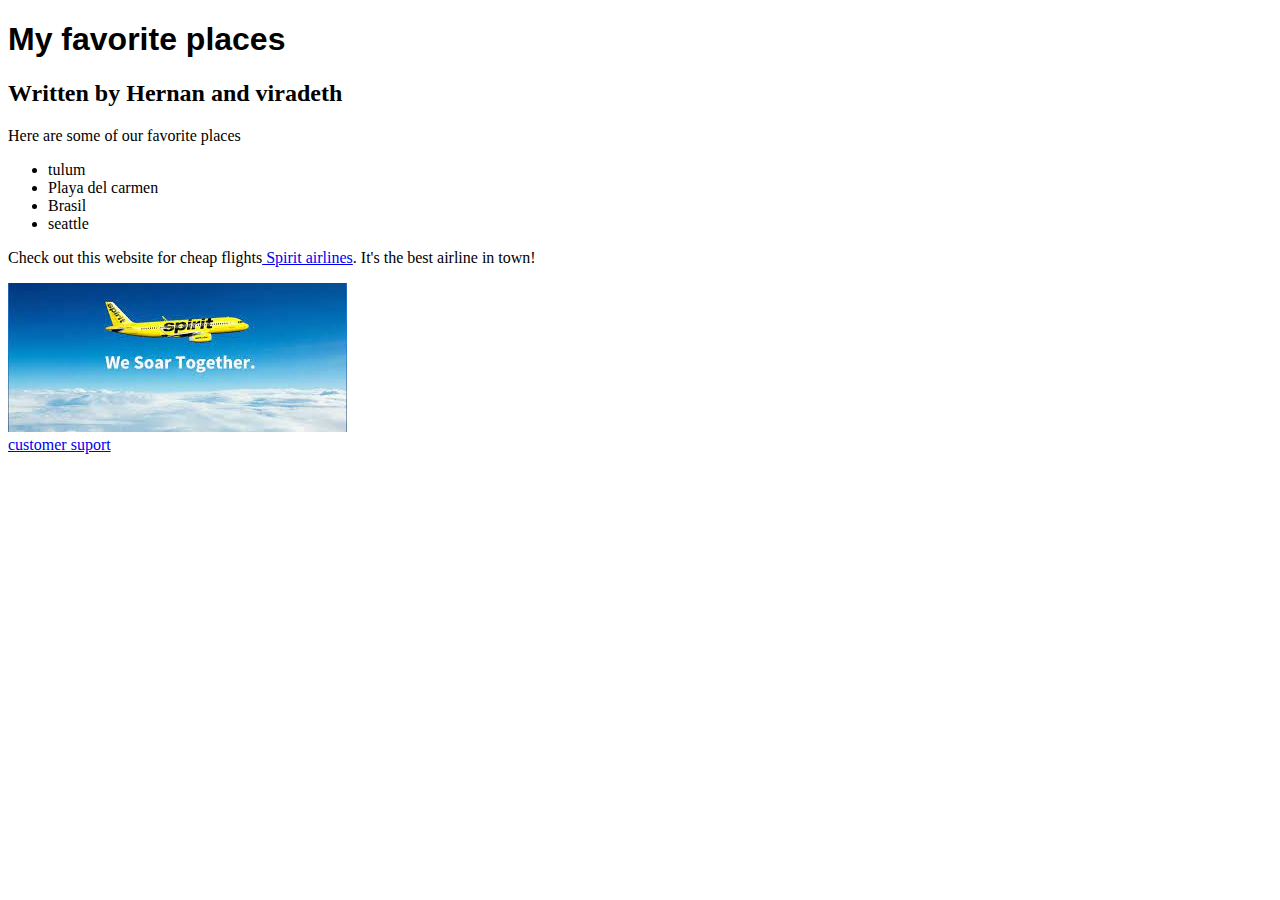
<file: my-first-webpage/favorite-places.html>
<!DOCTYPE html> 
<html lang="en-US">
<head>
  <link href="./css/style.css" rel="stylesheet" type="text/css">
  <title>favorite-places</title>
  <body>
    <h1>My favorite places</h1>
    <h2>Written by Hernan and viradeth </h2>
  
  
  
    <p>Here are some of our favorite places </p>
    <ul>
      <li>tulum</li>
      <li>Playa del carmen</li>
      <Li>Brasil</Li>
      <li>seattle</li>
    </ul>
    <p>Check out this website for cheap flights<a href="https://www.spirit.com/"> Spirit airlines</a>. It's the best airline in town!</p>

   
  <img src="./spirit.jpeg" alt="A photo of spirit airlines.">
  <br>
  <a href="michael@epicodus.com">customer suport</a>
  
  </body>
</head>
</file>
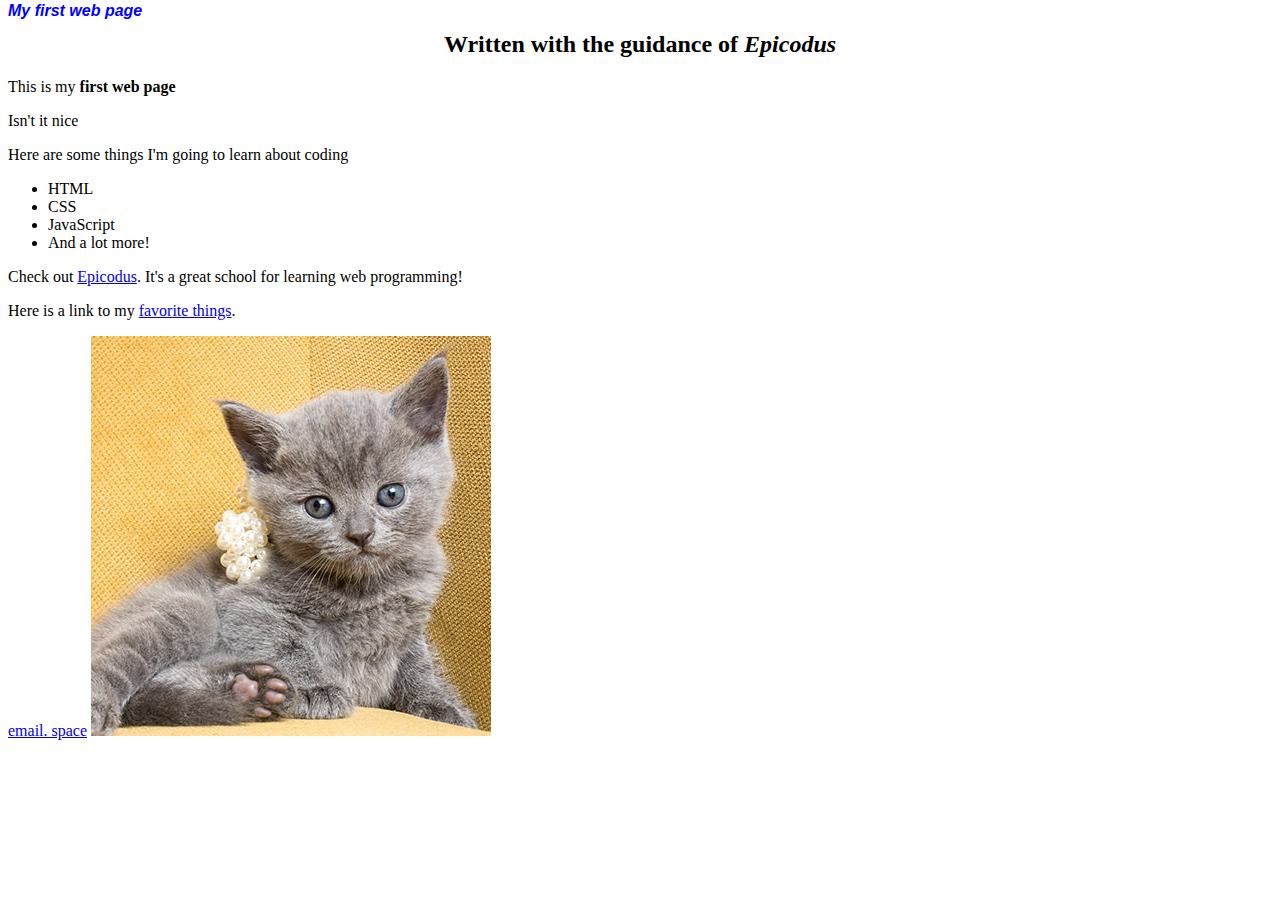
<file: my-first-webpage/my-first-webpage.html>
<!DOCTYPE html> 
<html lang="en-US">
<head>
  <link href="./css/styles.css" rel="stylesheet" type="text/css">
  <title>Web page #1!</title>
</head>
<body>
  <h1>My first web page</h1>
  <h2>Written with the guidance of <em>Epicodus</em></h2>

  <p>This is my <strong>first web page</strong> </p>
  <p>Isn't it nice</p>

  <p>Here are some things I'm going to learn about coding</p>
  <ul>
    <li>HTML</li>
    <li>CSS</li>
    <Li>JavaScript</Li>
    <li>And a lot more!</li>
  </ul>
  <p>Check out <a href="http://www.epicodus.com/">Epicodus</a>. It's a great school for learning web programming!</p>
<p>Here is a link to my <a href="favorite-things.html">favorite things</a>.</p>
<a href="michael@epicodus.com">email. space</a>
<img src="./kittie.jpeg" alt="A photo of a cute kitten.">

</body>
</html>
</file>
<file: my-first-webpage/css/style.css>
h1 {
  font-family: sans-serif;
}
</file>
<file: my-first-webpage/css/styles.css>
h1 {
  color: blue;
  font-style: italic;
  font: weight 300px; ;
font-family: 'Franklin Gothic Medium', 'Arial Narrow', Arial, sans-serif;
font-size: medium;
line-height: 0em;
}

h2 {
  text-align: center;
}

/* ul li {
  background: #cce5ff;
  color: darkblue;
  margin: 5px;
} */
</file>
